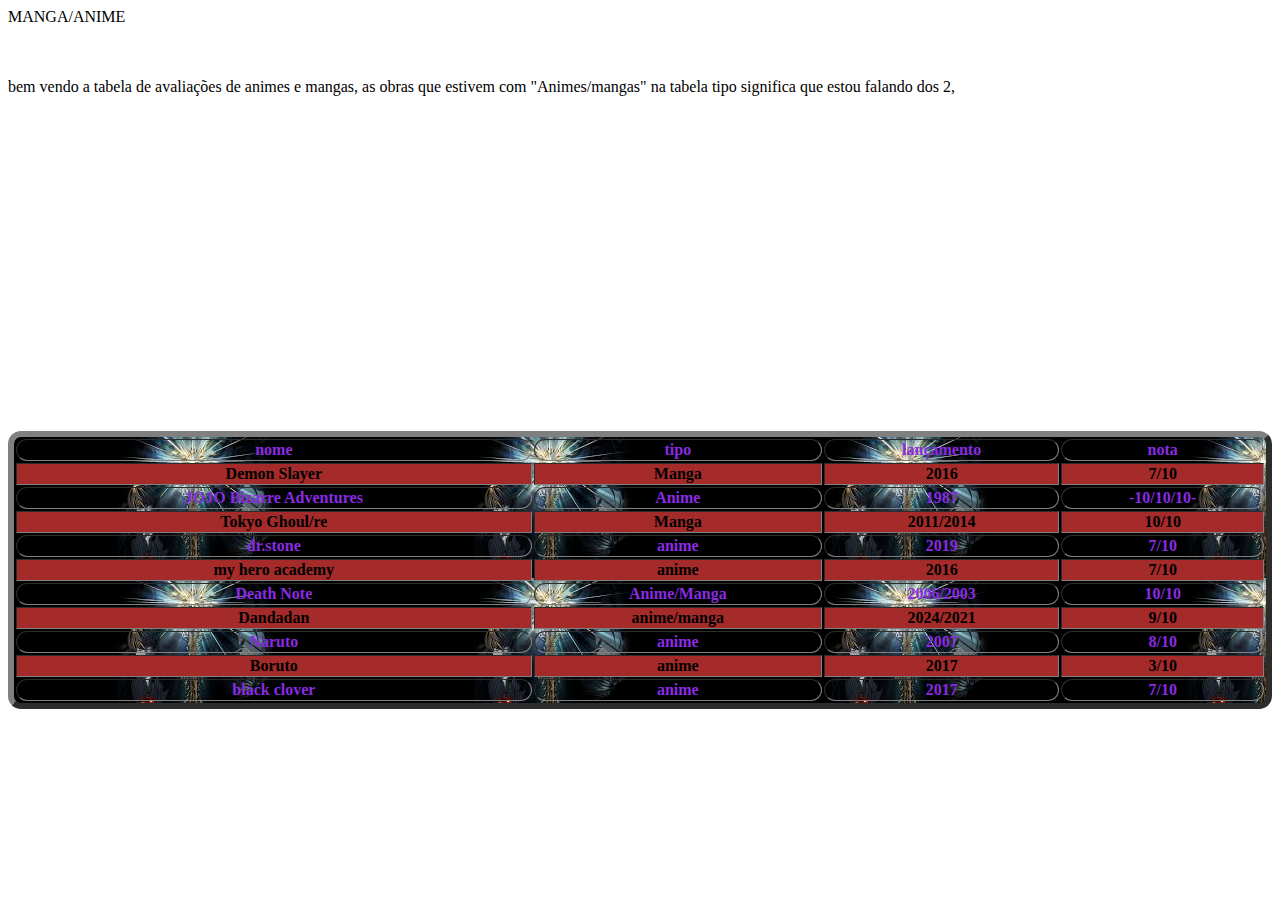
<file: index.html>
<!DOCTYPE html>
<html lang="en">
<head>
    <meta charset="UTF-8">
    <meta http-equiv="X-UA-Compatible" content="IE=edge">
    <meta name="viewport" content="width=device-width, initial-scale=1.0">
    <title>Document</title>
    <link rel="stylesheet" href="style.css">
    
</head>
<body>

    <header>MANGA/ANIME</header>
 
<br>
<br>
<p class="aviso">bem vendo a  tabela de avaliações de animes e mangas, as obras que estivem com "Animes/mangas" na tabela tipo significa que estou falando dos 2,</p>

    <div class="t">
        <center>
        <iframe width="560" height="315" src="https://www.youtube.com/embed/O4qRONPfXKY?si=cUy16zuui2AqhHe6" title="YouTube video player" frameborder="0" allow="accelerometer; autoplay; clipboard-write; encrypted-media; gyroscope; picture-in-picture; web-share" referrerpolicy="strict-origin-when-cross-origin" allowfullscreen></iframe>
    </center>
   <table  border="6"  class="" style="color: black;
     width:100%; 
     text-align: center;
      background-color: 
      chartreuse;
      https://fonts.googleapis.com/css2?family=Poetsen+One&display=swap" rel="stylesheet">
    
       <thead>
        <tr>
            
            <th class="v1">nome</th>
            <th class="v1">tipo</th>
            <th class="v1">lançamento</th>
            <th class="v1">nota</th>

       </tr>
       
        <tr>

            <th class="v" >Demon Slayer</th>
            <th class="v4" >Manga</th>
            <th class="v">2016</th>
            <th class="v">7/10</th>

            

        </tr>
        <tr>

            <th class="v1" >JOJO Bizarre Adventures</th>
            <th class="v1" >Anime</th>
            <th class="v1">1987</th>
            <th class="v1">-10/10/10-</th>

            

        </tr>

       
        <tr>

            <th class="v" >Tokyo Ghoul/re</th>
            <th class="v" >Manga</th>
            <th class="v">2011/2014</th>
            <th class="v">10/10</th>
            

        </tr>
        
        <tr>

            <th class="v1" >dr.stone</th>
            <th class="v1" >anime</th>
            <th class="v1"> 2019</th>
            <th class="v1">7/10</th>
            

        </tr>
        <tr>

            <th class="v" >my hero academy</th>
            <th class="v" >anime</th>
            <th class="v"> 2016</th>
            <th class="v">7/10</th>
            

        </tr>
        <tr>

            <th class="v1" >Death Note</th>
            <th class="v1" >Anime/Manga</th>
            <th class="v1">2006/2003</th>
            <th class="v1">10/10</th>
            

        </tr>
        <tr>

            <th class="v">Dandadan</th>
            <th class="v">anime/manga</th>
            <th class="v"> 2024/2021</th>
            <th class="v">9/10</th>
            

        </tr>
        <tr>

            <th class="v1" >Naruto</th>
            <th class="v1" >anime</th>
            <th class="v1"> 2007 </th>
            <th class="v1">8/10</th>
            

        </tr>
        <tr>

            <th class="v" >Boruto</th>
            <th class="v" >anime</th>
            <th class="v"> 2017 </th>
            <th class="v">3/10</th>
            

        </tr>
        <tr>

            <th class="v1" >black clover</th>
            <th class="v1" >anime</th>
            <th class="v1">  2017 </th>
            <th class="v1">7/10</th>
            

        </tr>

    </table>

</div>


    
</body>
</html>
</file>
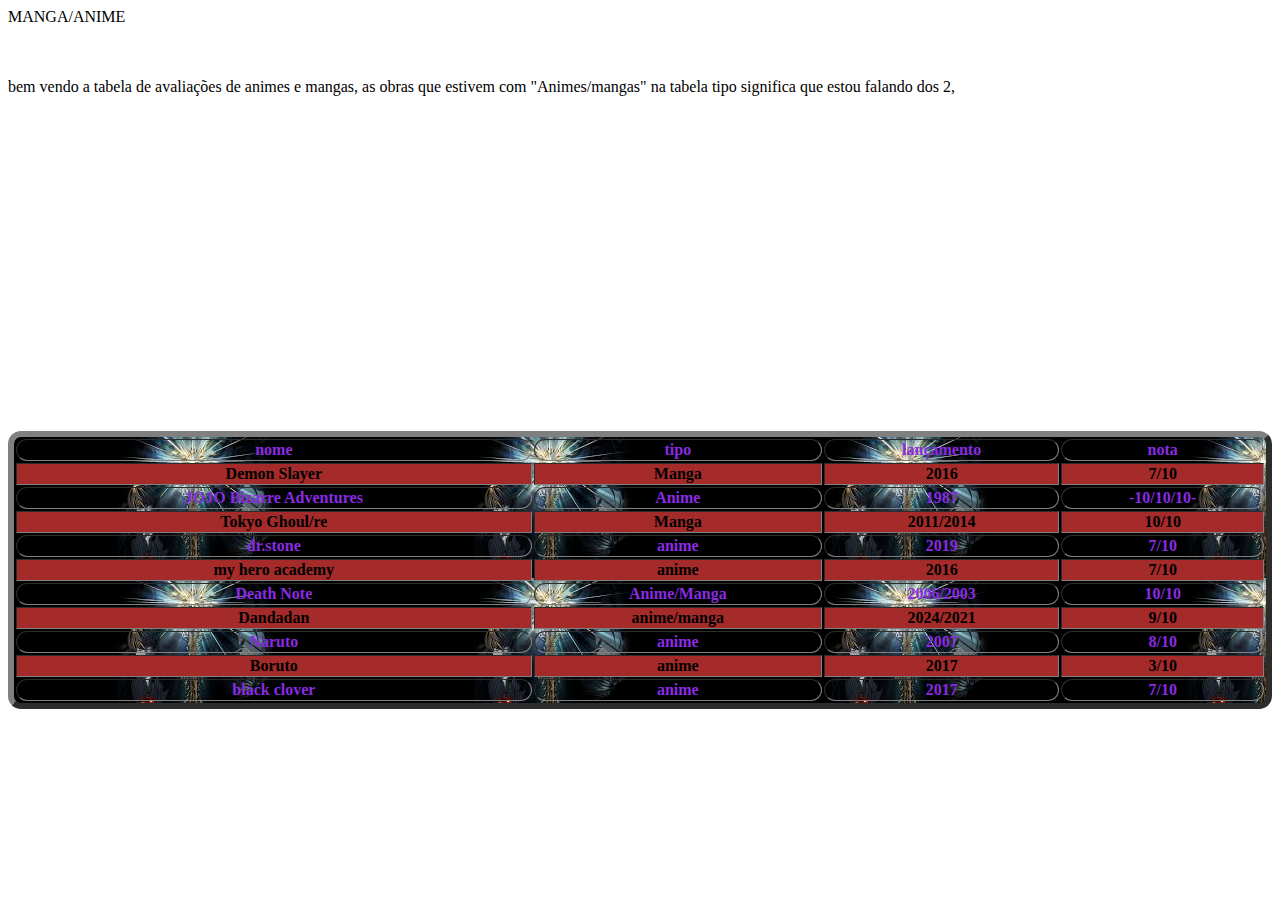
<file: t.html>
<!DOCTYPE html>
<html lang="en">
<head>
    <meta charset="UTF-8">
    <meta http-equiv="X-UA-Compatible" content="IE=edge">
    <meta name="viewport" content="width=device-width, initial-scale=1.0">
    <title>Document</title>
    <link rel="stylesheet" href="style.css">
    
</head>
<body>

    <header>MANGA/ANIME</header>
 
<br>
<br>
<p class="aviso">bem vendo a  tabela de avaliações de animes e mangas, as obras que estivem com "Animes/mangas" na tabela tipo significa que estou falando dos 2,</p>

    <div class="t">
        <center>
        <iframe width="560" height="315" src="https://www.youtube.com/embed/O4qRONPfXKY?si=cUy16zuui2AqhHe6" title="YouTube video player" frameborder="0" allow="accelerometer; autoplay; clipboard-write; encrypted-media; gyroscope; picture-in-picture; web-share" referrerpolicy="strict-origin-when-cross-origin" allowfullscreen></iframe>
    </center>
   <table  border="6"  class="" style="color: black;
     width:100%; 
     text-align: center;
      background-color: 
      chartreuse;
      https://fonts.googleapis.com/css2?family=Poetsen+One&display=swap" rel="stylesheet">
    
       <thead>
        <tr>
            
            <th class="v1">nome</th>
            <th class="v1">tipo</th>
            <th class="v1">lançamento</th>
            <th class="v1">nota</th>

       </tr>
       
        <tr>

            <th class="v" >Demon Slayer</th>
            <th class="v4" >Manga</th>
            <th class="v">2016</th>
            <th class="v">7/10</th>

            

        </tr>
        <tr>

            <th class="v1" >JOJO Bizarre Adventures</th>
            <th class="v1" >Anime</th>
            <th class="v1">1987</th>
            <th class="v1">-10/10/10-</th>

            

        </tr>

       
        <tr>

            <th class="v" >Tokyo Ghoul/re</th>
            <th class="v" >Manga</th>
            <th class="v">2011/2014</th>
            <th class="v">10/10</th>
            

        </tr>
        
        <tr>

            <th class="v1" >dr.stone</th>
            <th class="v1" >anime</th>
            <th class="v1"> 2019</th>
            <th class="v1">7/10</th>
            

        </tr>
        <tr>

            <th class="v" >my hero academy</th>
            <th class="v" >anime</th>
            <th class="v"> 2016</th>
            <th class="v">7/10</th>
            

        </tr>
        <tr>

            <th class="v1" >Death Note</th>
            <th class="v1" >Anime/Manga</th>
            <th class="v1">2006/2003</th>
            <th class="v1">10/10</th>
            

        </tr>
        <tr>

            <th class="v">Dandadan</th>
            <th class="v">anime/manga</th>
            <th class="v"> 2024/2021</th>
            <th class="v">9/10</th>
            

        </tr>
        <tr>

            <th class="v1" >Naruto</th>
            <th class="v1" >anime</th>
            <th class="v1"> 2007 </th>
            <th class="v1">8/10</th>
            

        </tr>
        <tr>

            <th class="v" >Boruto</th>
            <th class="v" >anime</th>
            <th class="v"> 2017 </th>
            <th class="v">3/10</th>
            

        </tr>
        <tr>

            <th class="v1" >black clover</th>
            <th class="v1" >anime</th>
            <th class="v1">  2017 </th>
            <th class="v1">7/10</th>
            

        </tr>

    </table>

</div>


    
</body>
</html>
</file>
<file: style.css>
tr:nth-child(even){
    background-color: brown;
}
table{
  border-radius: 13px;
  background-image: url(download.jfif);
  
  background-image: url(death.jfif)
  
}
.v1{
  border-radius: 13px;

  color: blueviolet;
  
}
</file>
